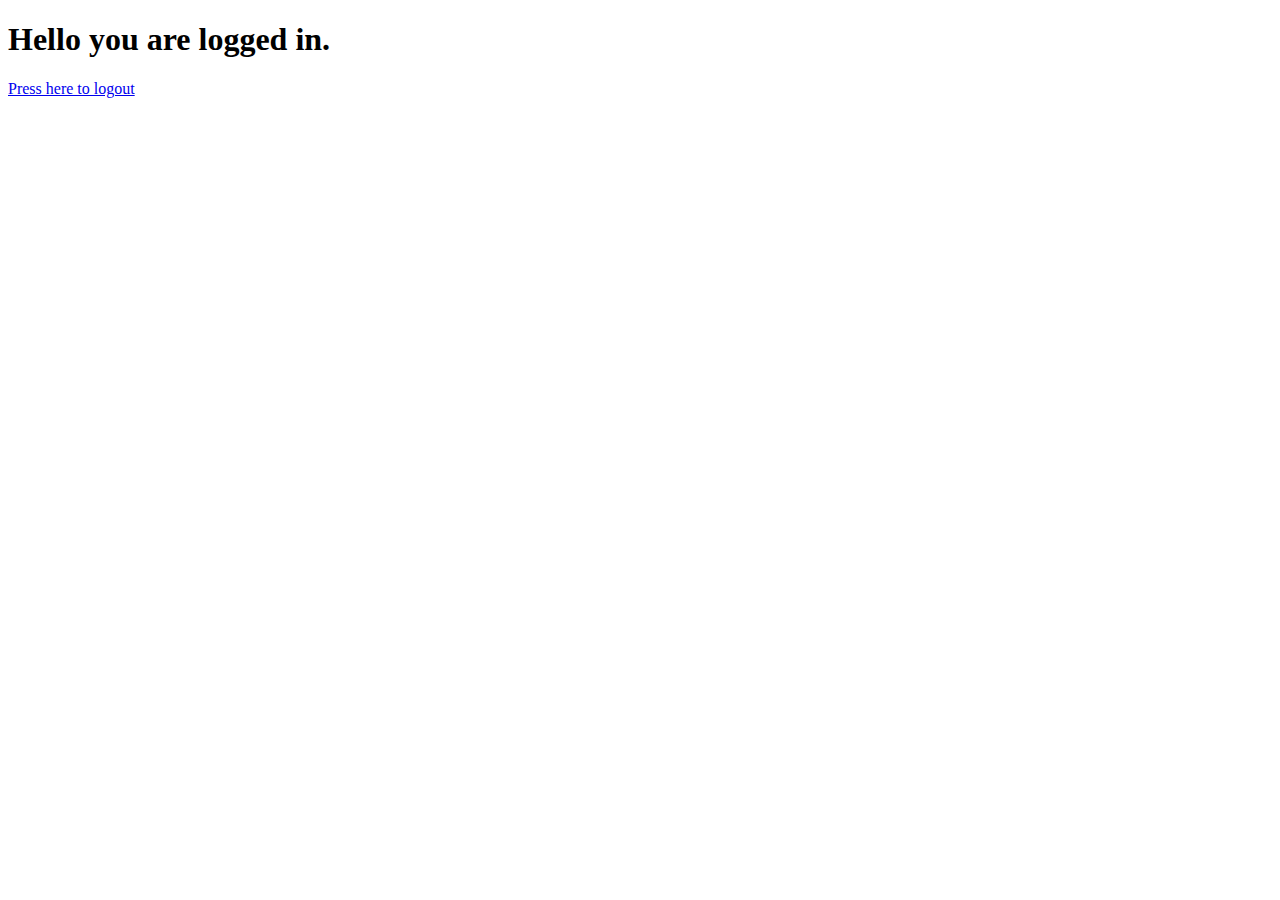
<file: flask/app/templates/dashboard.html>
<!DOCTYPE html>
<html lang="en">

<head>
    <meta charset="UTF-8">
    <meta http-equiv="X-UA-Compatible" content="IE=edge">
    <meta name="viewport" content="width=device-width, initial-scale=1.0">
    <title>Dashboard</title>
</head>

<body>
    <h1>Hello you are logged in.</h1>
    <a href="{{url_for('logout')}}">Press here to logout</a>
</body>

</html>
</file>
